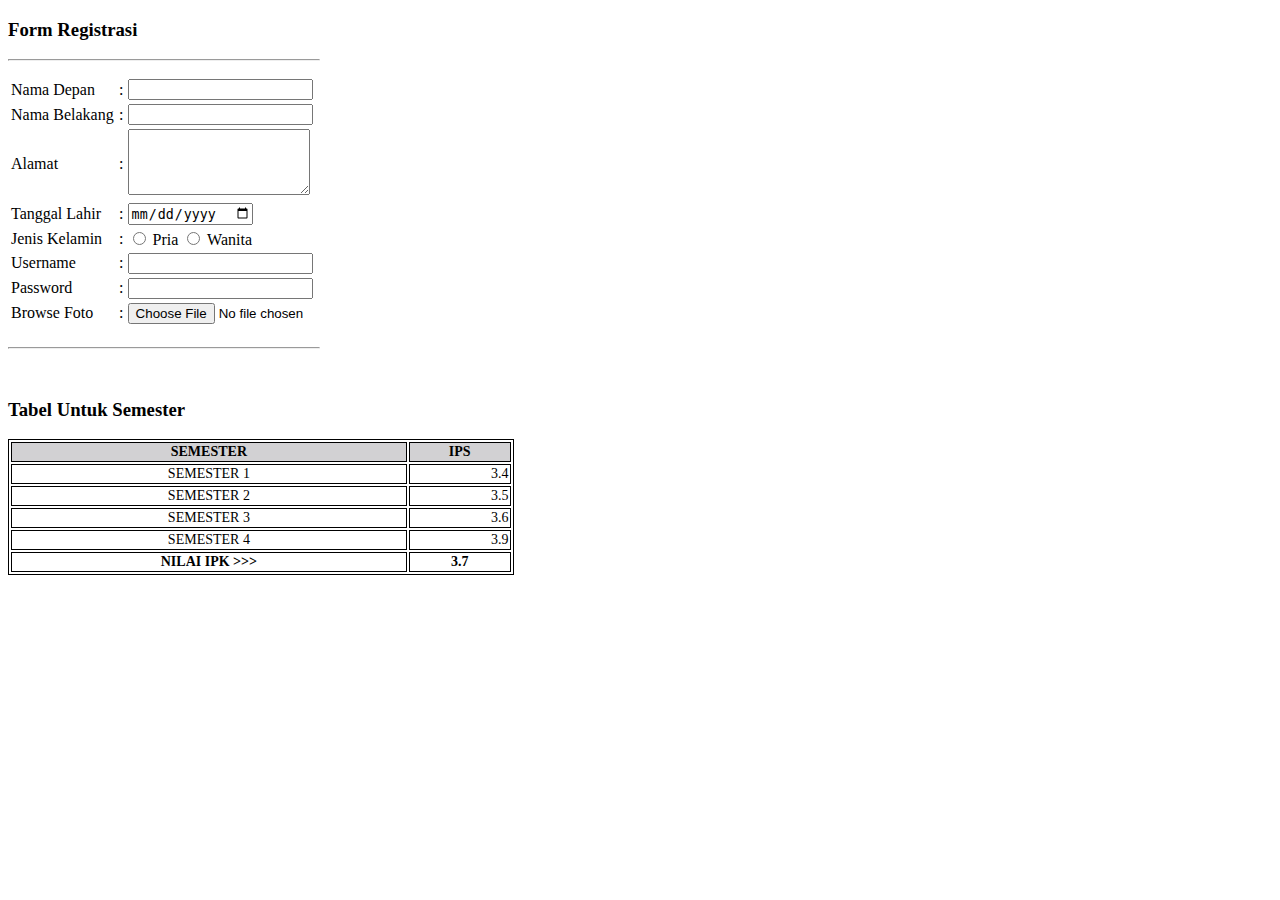
<file: Tugas 1/index.html>
<!-- 
    NIM : 1120031025
    Nama : Muhamad Zulfiqor 
-->


<!DOCTYPE html>
<html lang="en">

<head>
    <meta charset="UTF-8">
    <meta http-equiv="X-UA-Compatible" content="IE=edge">
    <meta name="viewport" content="width=device-width, initial-scale=1.0">
    <title>Registrasi</title>
</head>

<body>
    <div style="margin-bottom: 15px;">
        <h3>Form Registrasi</h3>
        <hr width="310px" align="left">
    </div>
    <div style="margin-bottom: 50px;">
        <table style="width: 30%; margin-bottom: 20px;">
            <tr>
                <td>
                    <label>Nama Depan</label>
                </td>
                <td>:</td>
                <td>
                    <input type="text" name="namaDepan" id="namaDepan">
                </td>
            </tr>
            <tr>
                <td>
                    <label>Nama Belakang</label>
                </td>
                <td>:</td>
                <td>
                    <input type="text" name="namaBelakang" id="namaBelakang">
                </td>
            </tr>
            <tr>
                <td>
                    <label>Alamat</label>
                </td>
                <td>:</td>
                <td>
                    <textarea rows="4" cols="20" name="alamat" id="alamat"></textarea>
                </td>
            </tr>
            <tr>
                <td>
                    <label>Tanggal Lahir</label>
                </td>
                <td>:</td>
                <td>
                    <input type="date" name="tglLahir" id="tgllahir">
                </td>
            </tr>
            <tr>
                <td>
                    <label>Jenis Kelamin</label>
                </td>
                <td>:</td>
                <td>
                    <input type="radio" name="jenisKel" value="pria"> Pria
                    <input type="radio" name="jenisKel" value="wanita"> Wanita
                </td>
            </tr>
            <tr>
                <td>
                    <label>Username</label>
                </td>
                <td>:</td>
                <td>
                    <input type="text" name="username" id="username">
                </td>
            </tr>
            <tr>
                <td>
                    <label>Password</label>
                </td>
                <td>:</td>
                <td>
                    <input type="password" name="password" id="password">
                </td>
            </tr>
            <tr>
                <td>
                    <label>Browse Foto</label>
                </td>
                <td>:</td>
                <td>
                    <input type="file" name="browseFoto" id="browseFoto">
                </td>
            </tr>
        </table>
        <hr width="310px" align="left">
    </div>


    <div>
        <div style="margin-bottom: 15px;">
            <h3>Tabel Untuk Semester</h3>
        </div>
        <table style="width: 40%;  border: 1px solid black;  font-size: 14px; text-align: center;">
            <tr>
                <th style="background-color: #d2d1d3; color: black; border: 1px solid black;">SEMESTER</th>
                <th style=" background-color: #d2d1d3; color: black; border: 1px solid black;">IPS</th>
            </tr>
            <tr>
                <td style="border: 1px solid black; font-size: 14px;">SEMESTER 1</td>
                <td style="border: 1px solid black; font-size: 14px; text-align: right;">3.4</td>
            </tr>
            <tr>
                <td style="border: 1px solid black; font-size: 14px;">SEMESTER 2</td>
                <td style="border: 1px solid black; font-size: 14px; text-align: right;">3.5</td>
            </tr>
            <tr>
                <td style="border: 1px solid black; font-size: 14px;">SEMESTER 3</td>
                <td style="border: 1px solid black; font-size: 14px; text-align: right;">3.6</td>
            </tr>
            <tr>
                <td style="border: 1px solid black; font-size: 14px;">SEMESTER 4</td>
                <td style="border: 1px solid black; font-size: 14px; text-align: right;">3.9</td>
            </tr>
            <tr>
                <td style="border: 1px solid black; font-size: 14px; font-weight: bold;">NILAI IPK >>></td>
                <td style="border: 1px solid black; font-size: 14px; font-weight: bold;">3.7</td>
            </tr>
        </table>
    </div>

</body>

</html>
</file>
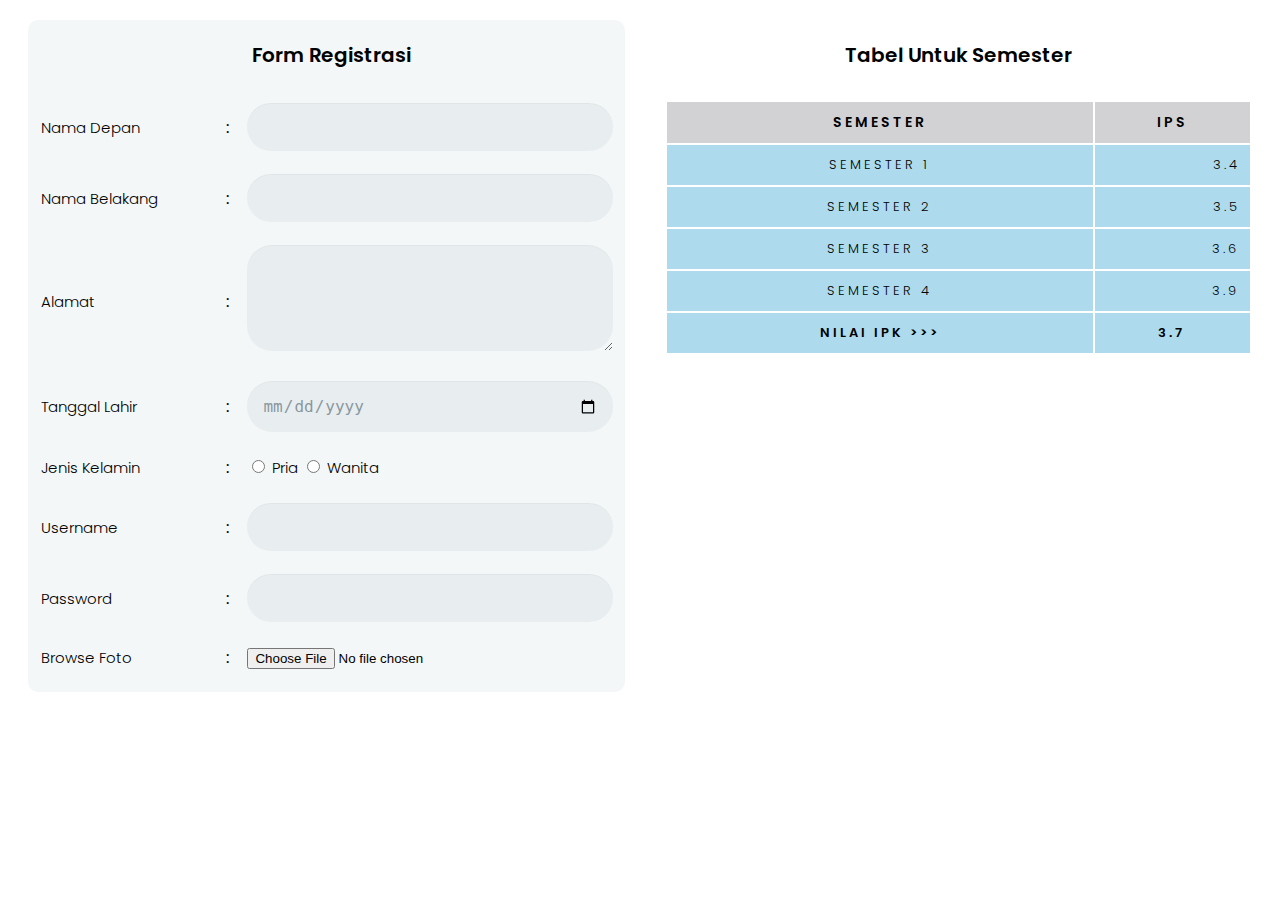
<file: Tugas-2/index.html>
<!--
   ===================
    NIM : 1120031025
    Nama : Muhamad Zulfiqor
   ===================  
-->



<!DOCTYPE html>
<html lang="en">

<head>
    <meta charset="UTF-8">
    <meta http-equiv="X-UA-Compatible" content="IE=edge">
    <meta name="viewport" content="width=device-width, initial-scale=1.0">
    <title>Registrasi</title>
    <link rel="stylesheet" href="style.css">
    <!-- Google Fonts -->
    <link rel="preconnect" href="https://fonts.googleapis.com">
    <link rel="preconnect" href="https://fonts.gstatic.com" crossorigin>
    <link href="https://fonts.googleapis.com/css2?family=Poppins:wght@300;400;500;600;700&display=swap"
        rel="stylesheet">
</head>

<body>
    <div class="wrapper">
        <div class="tab-left">
            <div class="title">
                <h3>Form Registrasi</h3>
            </div>
            <table>
                <tr>
                    <td>
                        <label>Nama Depan</label>
                    </td>
                    <td>:</td>
                    <td>
                        <input type="text" name="namaDepan" id="namaDepan">
                    </td>
                </tr>
                <tr>
                    <td>
                        <label>Nama Belakang</label>
                    </td>
                    <td>:</td>
                    <td>
                        <input type="text" name="namaBelakang" id="namaBelakang">
                    </td>
                </tr>
                <tr>
                    <td>
                        <label>Alamat</label>
                    </td>
                    <td>:</td>
                    <td>
                        <textarea rows="4" cols="20" name="alamat" id="alamat"></textarea>
                    </td>
                </tr>
                <tr>
                    <td>
                        <label>Tanggal Lahir</label>
                    </td>
                    <td>:</td>
                    <td>
                        <input type="date" name="tglLahir" id="tgllahir">
                    </td>
                </tr>
                <tr>
                    <td>
                        <label>Jenis Kelamin</label>
                    </td>
                    <td>:</td>
                    <td>
                        <input type="radio" name="jenisKel" value="pria"> <label>Pria</label>
                        <input type="radio" name="jenisKel" value="wanita"> <label>Wanita</label>
                    </td>
                </tr>
                <tr>
                    <td>
                        <label>Username</label>
                    </td>
                    <td>:</td>
                    <td>
                        <input type="text" name="username" id="username">
                    </td>
                </tr>
                <tr>
                    <td>
                        <label>Password</label>
                    </td>
                    <td>:</td>
                    <td>
                        <input type="password" name="password" id="password">
                    </td>
                </tr>
                <tr>
                    <td>
                        <label>Browse Foto</label>
                    </td>
                    <td>:</td>
                    <td>
                        <input type="file" name="browseFoto" id="browseFoto">
                    </td>
                </tr>
            </table>
        </div>

        <div class="tab-right">
            <div class="title">
                <h3>Tabel Untuk Semester</h3>
            </div>
            <table class="table-right">
                <tr>
                    <th>SEMESTER</th>
                    <th>IPS</th>
                </tr>
                <tr>
                    <td>SEMESTER 1</td>
                    <td class="right">3.4</td>
                </tr>
                <tr>
                    <td>SEMESTER 2</td>
                    <td class="right">3.5</td>
                </tr>
                <tr>
                    <td>SEMESTER 3</td>
                    <td class="right">3.6</td>
                </tr>
                <tr>
                    <td>SEMESTER 4</td>
                    <td class="right">3.9</td>
                </tr>
                <tr>
                    <td class="bold">NILAI IPK >>></td>
                    <td class="bold">3.7</td>
                </tr>
            </table>
        </div>
    </div>
</body>

</html>
</file>
<file: Tugas-2/style.css>
/* 
   ===================
    NIM : 1120031025
    Nama : Muhamad Zulfiqor
   =================== 
*/

*,
*:before,
*:after {
  -moz-box-sizing: border-box;
  -webkit-box-sizing: border-box;
  box-sizing: border-box;
}

body {
    font-family: 'Poppins', sans-serif;
  }

  .wrapper{
    margin: 20px;
    display: flex;
    flex-direction: row;
    justify-content: space-between;
  }

  .title {
    align-items: center;
    display: flex;
    justify-content: center;
    margin-bottom: 10px;
  }

  .tab-left {
    flex: 0.7;
    padding-left: 10px;
    background: #f4f7f8;
    margin-right: 40px;
    border-radius: 10px;
  }

  .tab-right {
    flex: 0.7;
  }

  .tab-right, table {
    width: 100%;
  }

  .table-right th {
    background-color: #d2d1d3;
    margin: 0 !important;
    padding: 10px;
    font-size: 14px;
    letter-spacing: 3px;
    font-weight: 600;
  }

  .table-right td {
    background-color: rgba(12, 148, 202, 0.337);
    padding: 10px;
    margin: 0 !important;
    letter-spacing: 3px;
    font-size: 13px;
    font-weight: 300;
    text-align: center;
  }

  .table-right td.right {
    text-align: right;
  }

  .table-right td.bold {
    font-weight: 600;
  }

  label {
      font-size: 15px;
      font-weight: 300;
  }
  h3{
      font-size: 20px;
      font-weight: 600;
  }

.tab-left tr td {
    padding-bottom: 20px;
    padding-right: 10px;
  }

  input[type="text"],
  input[type="password"],
  input[type="date"],
  textarea,
  select {
    background: rgba(255, 255, 255, 0.1);
    border: none;
    font-size: 16px;
    height: auto;
    margin: 0;
    outline: 0;
    padding: 15px;
    width: 100%;
    background-color: #e8eeef;
    color: #8a97a0;
    box-shadow: 0 1px 0 rgba(0, 0, 0, 0.03) inset;
    border-radius: 25px;
  }
</file>
